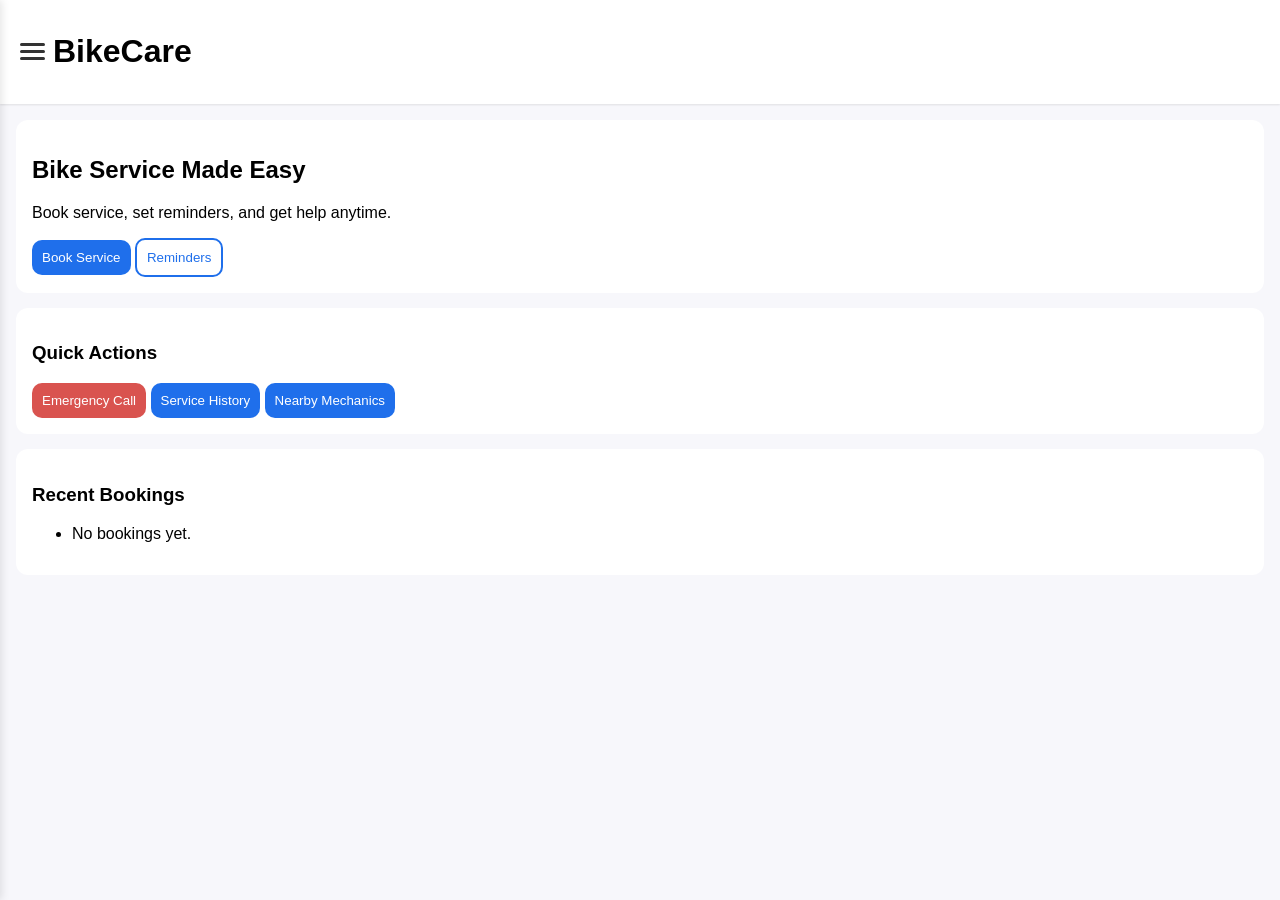
<file: bikeservices.html>
<!doctype html>
<html lang="en">
<head>
  <meta charset="utf-8" />
  <meta name="viewport" content="width=device-width,initial-scale=1" />
  <title>BikeCare — Home</title>
  <link rel="stylesheet" href="bikeservices.css" />
  <script src="https://code.jquery.com/jquery-3.6.0.min.js"></script>
</head>
<body>

  <header class="topbar">
    <button id="hamburger">
      <span class="bar"></span>
      <span class="bar"></span>
      <span class="bar"></span>
    </button>
    <h1>BikeCare</h1>
  </header>

  <div id="overlay"></div>
  
  <nav id="sideMenu" class="side-menu">
    <ul>
      <li><a href="#" class="nav-link">Home</a></li>
      <li><a href="#" class="nav-link">Book Service</a></li>
      <li><a href="#" class="nav-link">Reminders</a></li>
      <li><a href="#" class="nav-link">History</a></li>
      <li><a href="#" class="nav-link">Mechanics</a></li>
      <li><a href="#" class="nav-link">Emergency</a></li>
    </ul>
  </nav>

  <main class="container">
    <section class="card hero">
      <h2>Bike Service Made Easy</h2>
      <p>Book service, set reminders, and get help anytime.</p>
      <div class="actions">
        <button id="bookServiceBtn" class="btn">Book Service</button>
        <button id="reminderBtn" class="btn outline">Reminders</button>
      </div>
    </section>

    <section class="card quick">
      <h3>Quick Actions</h3>
      <div class="quick-grid">
        <button id="emergencyBtn" class="btn danger">Emergency Call</button>
        <button id="historyBtn" class="btn">Service History</button>
        <button id="mechanicsBtn" class="btn">Nearby Mechanics</button>
      </div>
    </section>

    <section class="card info">
      <h3>Recent Bookings</h3>
      <ul id="recentList" class="list">
        <li>No bookings yet.</li>
      </ul>
    </section>
  </main>

  <script src="bikeservices.js"></script>
</body>
</html>
</file>
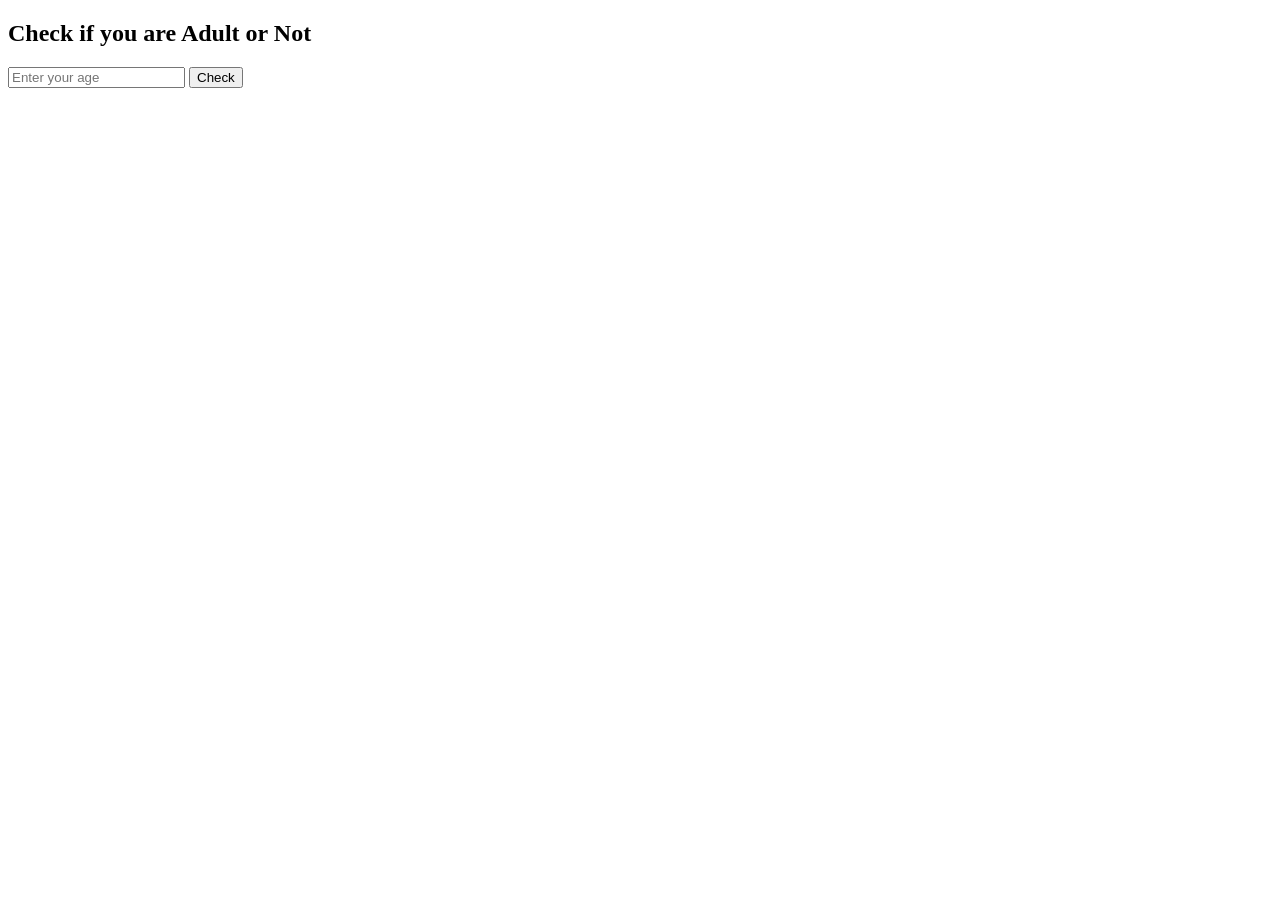
<file: ifelse.html>
<!DOCTYPE html>
<html>
<head>
    <title>Interactive If Else</title>
</head>
<body>

    <h2>Check if you are Adult or Not</h2>

    <input type="number" id="ageInput" placeholder="Enter your age">
    <button onclick="checkAge()">Check</button>

    <p id="result"></p>

    <script>
        function checkAge() {
            let age = document.getElementById("ageInput").value;

            if (age >= 18) {
                document.getElementById("result").innerHTML = "You are an Adult.";
            }
            else {
                document.getElementById("result").innerHTML = "You are Not an Adult yet.";
            }
        }
    </script>

</body>
</html>
</file>
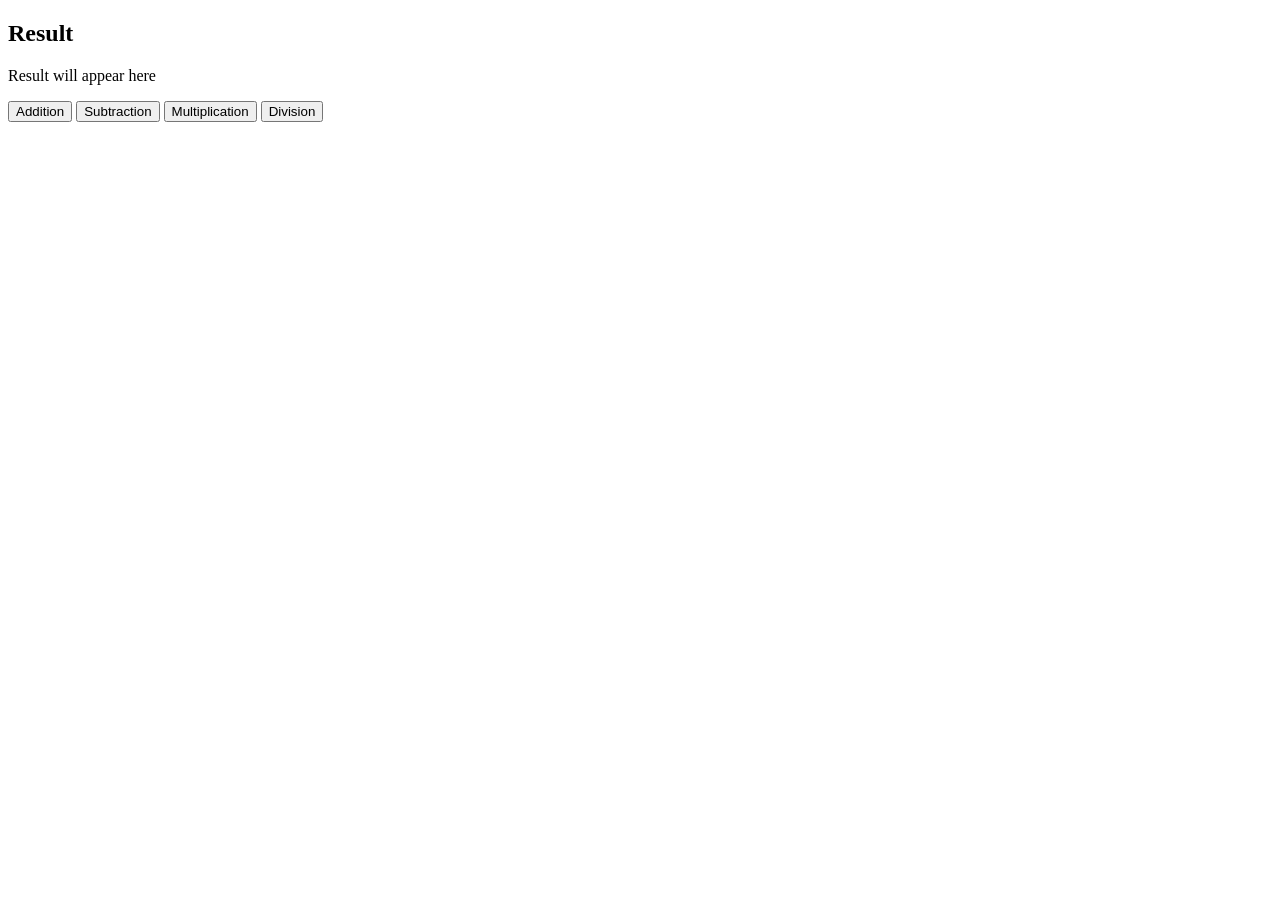
<file: week2.html>
<!DOCTYPE html>
<html>
<head>
  <title>Result</title>
</head>
<body>

  <h2>Result</h2>

  <p id="result">Result will appear here</p>

  <button onclick="add()">Addition</button>
  <button onclick="subtract()">Subtraction</button>
  <button onclick="multiply()">Multiplication</button>
  <button onclick="divide()">Division</button>

  <script src="WEEK2.js"></script>

</body>
</html>
</file>
<file: bikeservices.css>
:root {
  --bg:#f7f7fb;
  --card:#fff;
  --accent:#1f6feb;
  --danger:#d9534f;
  --muted:#555;
  --radius:12px;
}

body {
  margin:0;
  font-family:Arial, sans-serif;
  background:var(--bg);
}

.topbar {
  display:flex;
  align-items:center;
  padding:12px;
  background:var(--card);
  box-shadow:0 1px 2px rgba(0,0,0,.1);
}

#hamburger {
  border:0;
  background:none;
  display:flex;
  flex-direction:column;
  gap:4px;
  cursor:pointer;
  padding:8px;
  transition:transform 0.2s;
}

#hamburger:hover {
  transform:scale(1.1);
}

.bar {
  width:25px;
  height:3px;
  background:#333;
  transition:0.3s;
  border-radius:2px;
}

.overlay {
  position:fixed;
  top:0;
  left:0;
  right:0;
  bottom:0;
  background:rgba(0,0,0,0.5);
  opacity:0;
  visibility:hidden;
  transition:opacity 0.3s, visibility 0.3s;
  z-index:98;
}

.overlay.active {
  opacity:1;
  visibility:visible;
}

.side-menu {
  position:fixed;
  left:0;
  top:0;
  bottom:0;
  width:260px;
  background:#fff;
  padding:60px 20px 20px;
  transform:translateX(-100%);
  transition:transform 0.3s;
  box-shadow:2px 0 8px rgba(0,0,0,0.1);
  z-index:99;
  overflow-y:auto;
}

.side-menu.active {
  transform:translateX(0);
}

.side-menu ul {
  list-style:none;
  padding:0;
  margin:0;
}

.side-menu li {
  margin-bottom:8px;
}

.side-menu a {
  display:block;
  padding:12px 16px;
  text-decoration:none;
  color:#333;
  border-radius:8px;
  transition:background 0.2s;
}

.side-menu a:hover {
  background:var(--bg);
}

.container {
  padding:16px;
}

.card {
  background:#fff;
  padding:16px;
  border-radius:var(--radius);
  margin-bottom:15px;
}

.btn {
  padding:10px;
  background:var(--accent);
  border:0;
  color:#fff;
  border-radius:10px;
  cursor:pointer;
}

.btn.outline {
  background:none;
  border:2px solid var(--accent);
  color:var(--accent);
}

.btn.danger {
  background:var(--danger);
}
</file>
